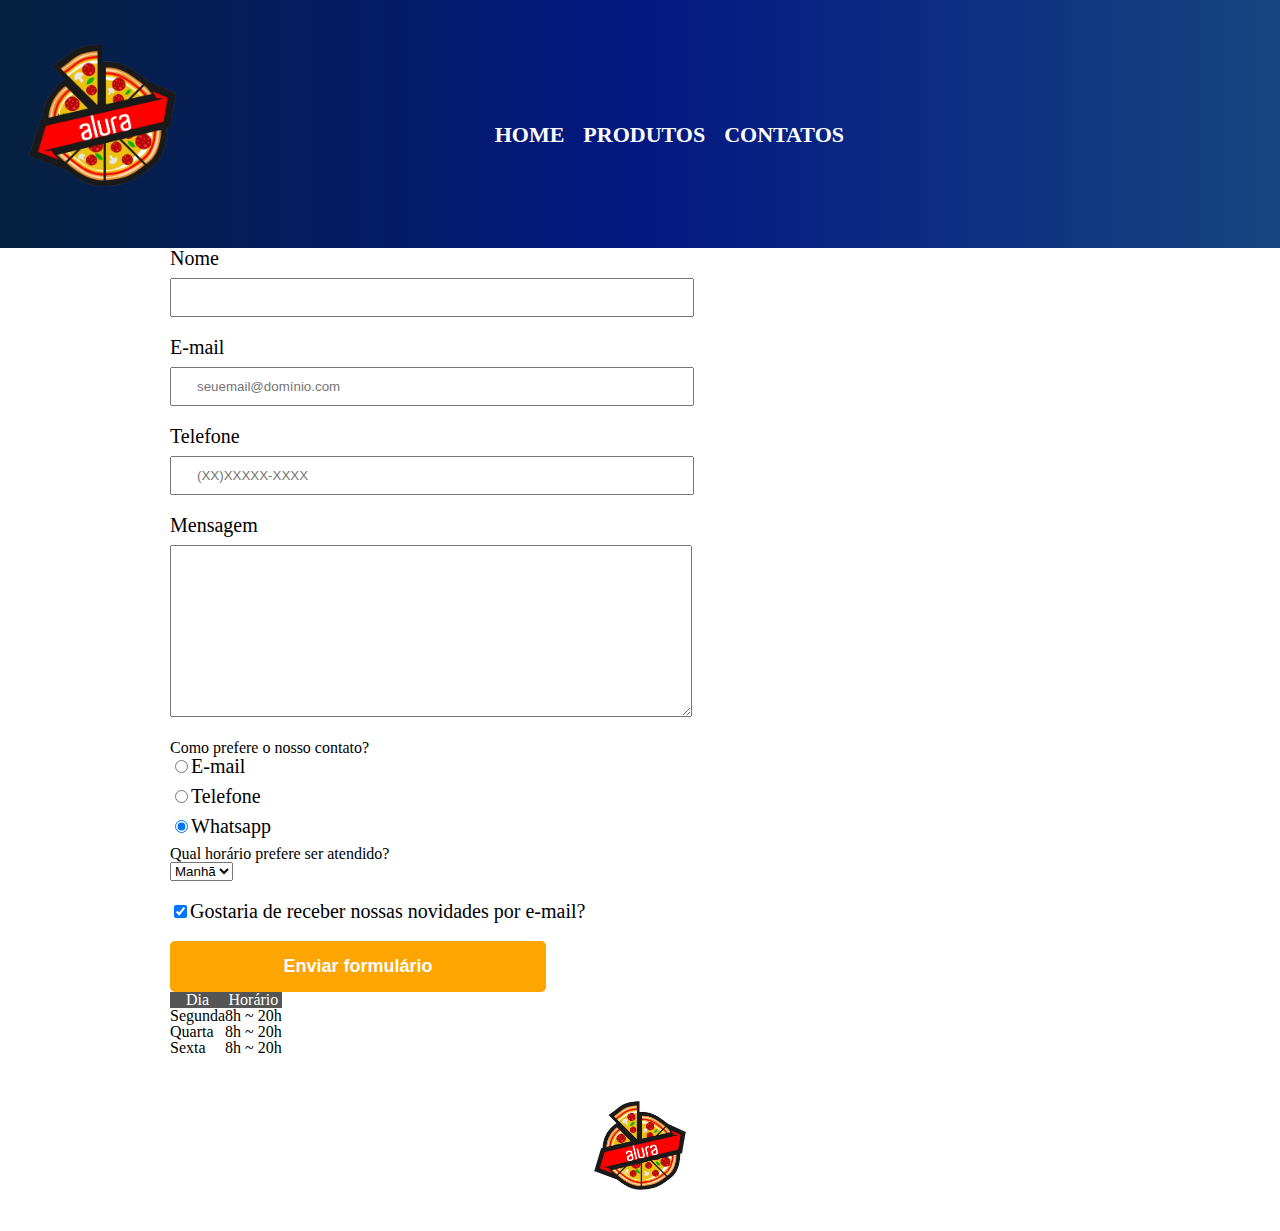
<file: contatos.html>
<!DOCTYPE html>
<html lang="pt-br">

<head>
    <meta charset="UTF-8">
    <meta http-equiv="X-UA-Compatible" content="IE=edge">
    <meta name="viewport" content="width=device-width, initial-scale=1.0">
    <title>Pizzaria Alura</title>
    <link rel="stylesheet" href="CSS/contatos.css">
    <link rel="stylesheet" href="CSS/reset.css">
    <link rel="stylesheet" href="CSS/Header.css">
</head>

<body>
    <header>
        <div class="caixa">
            <h1><img class="img" src="./imgs/logo.png" alt=""></h1>

            <nav>
                <ul>
                    <li><a href="index.html">Home</a></li>
                    <li><a href="Produtos.html">Produtos</a> </li>
                    <li><a href="contatos.html">Contatos</a> </li>
                </ul>
            </nav>

        </div>
    </header>

    <main>
        <form>
            <label for="nome" class="bold">Nome</label>
            <input type="text" id="nome" class="input-padrao" required>
    
            <label for="email" class="bold">E-mail</label>
            <input type="email" id="email" class="input-padrao" required placeholder="seuemail@domínio.com">
    
            <label for="telefone" class="bold">Telefone</label>
            <input type="tel" id="telefone" class="input-padrao" required placeholder="(XX)XXXXX-XXXX">
    
            <label for="mensagem" class="bold">Mensagem</label>
            <textarea cols="55" rows="10" id="mensagem" class="input-padrao" required></textarea>
    
            <fieldset class="espacamento">
                <legend>Como prefere o nosso contato?</legend>
    
                <label for="radio-email" class="texto"><input type="radio" name="contato" value="email"
                        id="radio-email">E-mail</label>
    
                <label for="radio-telefone" class="texto"><input type="radio" name=contato value="telefone"
                        id="radio-telefone">Telefone</label>
    
                <label for="radio-whatsapp" class="texto"><input type="radio" name=contato value="whatsapp"
                        id="radio-whatsapp" checked>Whatsapp</label>
            </fieldset>
    
            <fieldset>
                <legend>Qual horário prefere ser atendido?</legend>
                <select>
                    <option>Manhã</option>
                    <option>Tarde</option>
                    <option>Noite</option>
                </select>
            </fieldset>
    
            <label class="checkbox"><input type="checkbox" checked>Gostaria de receber nossas novidades por e-mail?</label>
    
            <input type="submit" value="Enviar formulário" class="enviar">
        </form>

    <table>
        <thead>
            <tr>
                <th>Dia</th>
                <th>Horário</th>
            </tr>
        </thead>
        <tbody>
            <tr>
                <td>Segunda</td>
                <td>8h ~ 20h</td>
            </tr>
            <tr>
                <td>Quarta</td>
                <td>8h ~ 20h</td>
            </tr>
            <tr>
                <td>Sexta</td>
                <td>8h ~ 20h</td>
            </tr>
        </tbody>
    </table>
    
    </main>

    <footer>
        <img src="imgs/logo.png" alt="">
        <p class="Copy">&copy; Copyright Pizzaria Alura - 2023</p>
    </footer>
    </body>
    
    </html>
</file>
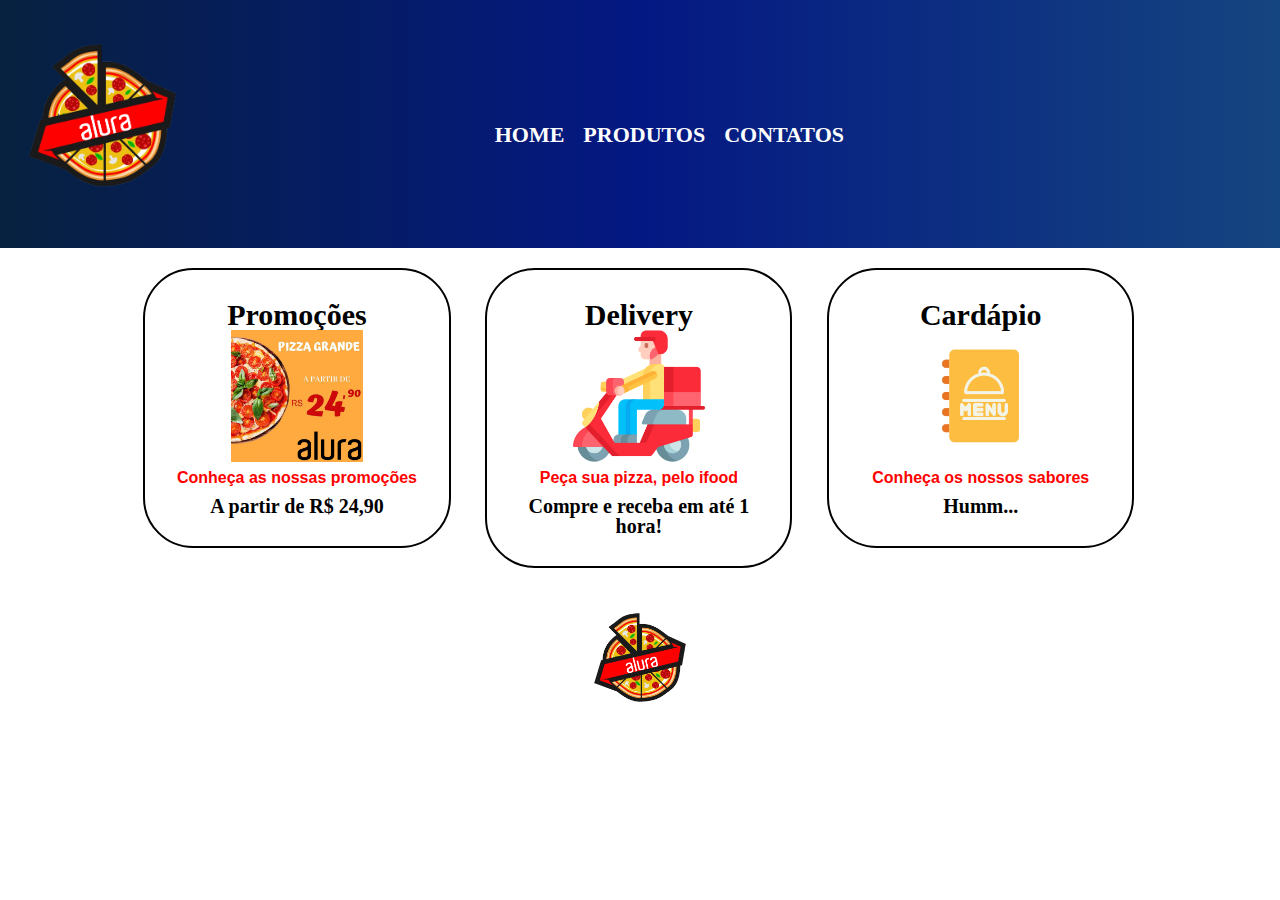
<file: Produtos.html>
<!DOCTYPE html>
<html lang="pt-br">
<head>
    <meta charset="UTF-8">
    <meta http-equiv="X-UA-Compatible" content="IE=edge">
    <meta name="viewport" content="width=device-width, initial-scale=1.0">
    <title>Produtos</title>
    <link rel="stylesheet" href="CSS/reset.css">
    <link rel="stylesheet" href="CSS/produtos.css">
    <link rel="stylesheet" href="CSS/Header.css">
</head>

<body>
    <header>
        <div class="caixa">
        <h1><img class="img" src="./imgs/logo.png" alt=""></h1>

        <nav>
            <ul>
                <li><a href="index.html">Home</a></li>
                <li><a href="Produtos.html">Produtos</a> </li>
                <li><a href="Contatos.html">Contatos</a> </li>
            </ul>
        </nav>
        
    </div>
    </header>

    <main>
        <ul class="produtos">
            <li>
                <h2>Promoções</h2>
                <img src="imgs/Promoção.png" alt="">
                <p class="produtos-destaques">Conheça as nossas promoções</p>
                <p class="Destaque">A partir de R$ 24,90</p>
            </li>

            <li>
                <h2>Delivery</h2>
                <img src="imgs/delivery-bike.png" alt="">
                <p class="produtos-destaques"> Peça sua pizza, pelo ifood</p>
                <p class="Destaque">Compre e receba em até 1 hora!</p>
            </li>

            <li>
                <h2>Cardápio</h2>
                <img src="imgs/cardapio.png" alt="">
                <p class="produtos-destaques">Conheça os nossos sabores</p>
                <p class="Destaque">Humm...</p>
            </li>

          
        </ul>
    </main>

    <footer>
        <img src="imgs/logo.png" alt="">
        <p class="Copy">&copy; Copyright Pizzaria Alura - 2023</p>
    </footer>

</body>
</html>
</file>
<file: CSS/contatos.css>
main {
    width: 940px;
    margin: 0 auto;
}

form {
    margin: 40px 0;
}

form label, form p {
    display: block;
    font-size: 20px;
    margin: 0 0 10px;
}

form label {
    display: block;
    font-size: 20px;
    margin: 0 0 10px;
}

form label,form p {
    display:block;
    font-size: 20px;
    margin: 0 0 10px;
}

.input-padrao {
    display: flex-box;
    margin: 0 0 20px;
    padding: 10px 25px;
    width: 50%;
}

.checkbox {
    margin: 20px 0;
}

.enviar {
    width: 40%;
    padding: 15px 0;
    background: orange;
    color: white;
    font-weight: bold;
    font-size: 18px;
    border: none;
    border-radius: 5px;
    transition: 1s all;
    cursor: pointer;
}
.enviar:hover {
    background: darkorange;
    transform: scale(1.2);
}

table {
    margin: 20px 0 40px;
}

thead {
    background: #555555;
    color: white;
    font-weight: bold;
}

td,
th {
    border: 1px solid #000000;
    padding: 8px 15px;
}
</file>
<file: CSS/Header.css>
.caixa {
    width: 80%;
    position: relative;
}

.img{
    width: 20%;
    text-align: center;
}

header {
    margin: 0px;
    background: rgb(7, 33, 64);
    background: linear-gradient(90deg, rgba(7, 33, 64, 1) 0%, rgba(4, 24, 131, 1) 50%, rgba(21, 69, 128, 1) 100%);
    padding: 20px 0;
}

nav {
    position: absolute;
    top: 50%;
    right: 180px;
}

nav li {
    display: inline;
    margin: 0 0 0 15px;
}

nav a {
    text-transform: uppercase;
    color: #ffffff;
    font-weight: bold;
    font-size: 22px;
    text-decoration: none;
}

nav a:hover {
    color: #06edce;
}

footer {
    margin-top: 30px;
    text-align: center;
    background-image: url(https://i.pinimg.com/originals/52/4a/36/524a365c81c45d2c4a1ab0179d5f9fbe.gif);
    background-size: auto;

}

footer img {
    max-width: 10%;
}

.Copy {
    color: #ffffff;
    font-size: 13px;
    font-weight: bold;
}
</file>
<file: CSS/produtos.css>
body{
    margin: 0px;
    padding: 0px;
}
.caixa{
    max-width: 100%;
    position:relative ;
}
img{
    max-width: 40%;
}

header{
    margin: 0px;
    background: rgb(7, 33, 64);
    background: linear-gradient(90deg, rgba(7, 33, 64, 1) 0%, rgba(4, 24, 131, 1) 50%, rgba(21, 69, 128, 1) 100%);
    padding: 20px 0;
}

nav{
        position: absolute;
            top: 200px;
            right: 180px;
}

nav li{
    display: inline;
        margin: 0 0 0 15px;
}

nav a{
    text-transform: uppercase;
        color: #ffffff;
        font-weight: bold;
        font-size: 22px;
        text-decoration: none;
}
nav a:hover {
    color: #06edce;    
}

.produtos{
    max-width: 80%;
    margin: 0 auto;
    margin-top: 20px;
  
    
}

.produtos h2{
    font-weight: bold;
    font-size: 30px;
    
}

.produtos img {
    max-width: 50%;  
}

.produtos li {
    display: inline-block;
    width: 30%;
    text-align:center;
    vertical-align: top;
    padding: 50px 0;
    margin: 0 1.5%;
    padding: 30px 20px;
    box-sizing: border-box;
    border-color:black ;
    border-width:2px ;
    border-style:solid;
    border-radius: 50px;
}

.produtos li:hover{
    border-color:#06edce;

}

.produtos li:active{
    border-color: #cccccc;
}

.produtos li:hover h2{
    font-size: 34px;
}

.produtos-destaques{
    color: red;
    font-family:'Lucida Sans', 'Lucida Sans Regular', 'Lucida Grande', 'Lucida Sans Unicode', Geneva, Verdana, sans-serif;
    font-weight: bold;
    margin: 5px 0px;
}

.Destaque{
    font-weight: bold;
    font-size: 20px;
    margin: 10px 0 0;

}
</file>
